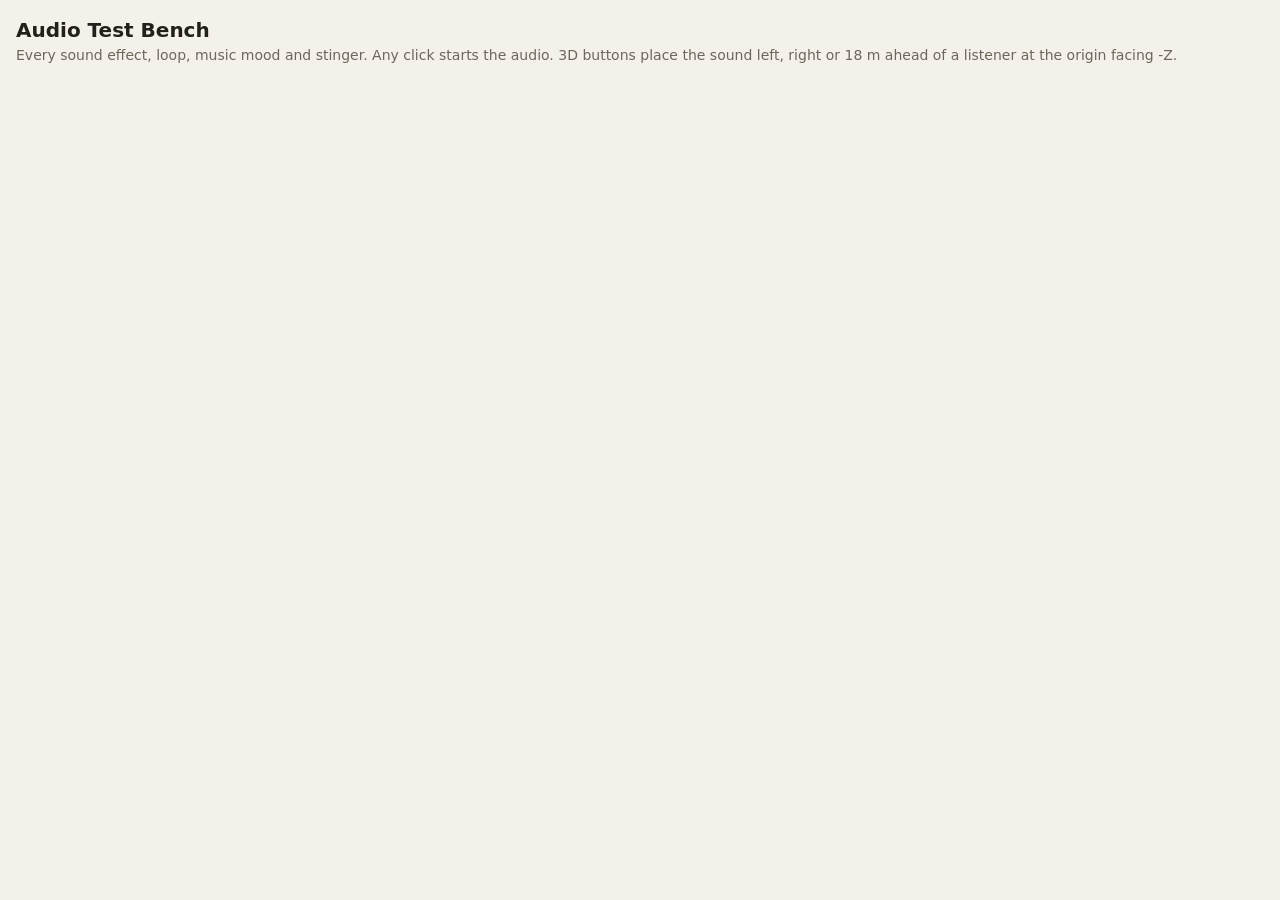
<file: audio-test.html>
<!doctype html>
<html lang="en">
  <head>
    <meta charset="UTF-8" />
    <meta name="viewport" content="width=device-width, initial-scale=1.0, viewport-fit=cover" />
    <title>Audio Test Bench</title>
    <style>
      :root {
        --bg: #f4f1ea;
        --panel: #ffffff;
        --ink: #23201b;
        --muted: #6d665b;
        --line: #ddd6c8;
        --accent: #c9671e;
        --accent-ink: #ffffff;
        --on: #2f8a4c;
        --warn: #b3362d;
      }
      @media (prefers-color-scheme: dark) {
        :root {
          --bg: #1b1916;
          --panel: #26231f;
          --ink: #efe9df;
          --muted: #a59d90;
          --line: #3a352f;
          --accent: #e0853a;
          --accent-ink: #1b1916;
          --on: #55b974;
          --warn: #e06358;
        }
      }
      * { box-sizing: border-box; }
      html, body { margin: 0; background: var(--bg); color: var(--ink); font: 14px/1.4 system-ui, -apple-system, Segoe UI, Roboto, sans-serif; }
      body { padding: 12px max(16px, env(safe-area-inset-right)) 40px max(16px, env(safe-area-inset-left)); }
      h1 { font-size: 20px; margin: 4px 0 2px; }
      h2 { font-size: 15px; margin: 0 0 8px; }
      .sub { color: var(--muted); margin: 0 0 12px; }
      .bar { position: sticky; top: 0; z-index: 2; background: var(--bg); padding: 8px 0; border-bottom: 1px solid var(--line); margin-bottom: 12px; display: flex; flex-wrap: wrap; gap: 8px 16px; align-items: center; }
      .stat { font-variant-numeric: tabular-nums; color: var(--muted); }
      .grid { display: grid; gap: 12px; grid-template-columns: repeat(auto-fill, minmax(min(100%, 330px), 1fr)); }
      section { background: var(--panel); border: 1px solid var(--line); border-radius: 10px; padding: 12px; }
      .row { display: flex; align-items: center; gap: 6px; padding: 3px 0; flex-wrap: wrap; }
      .row .name { flex: 1 1 110px; min-width: 0; font-family: ui-monospace, Consolas, monospace; font-size: 13px; overflow-wrap: anywhere; }
      button { font: inherit; min-height: 34px; min-width: 40px; padding: 4px 10px; border-radius: 7px; border: 1px solid var(--line); background: var(--bg); color: var(--ink); cursor: pointer; touch-action: manipulation; }
      button:hover { border-color: var(--accent); }
      button:active { transform: translateY(1px); }
      button.main { background: var(--accent); color: var(--accent-ink); border-color: var(--accent); }
      button.on { background: var(--on); color: #fff; border-color: var(--on); }
      label { display: inline-flex; align-items: center; gap: 6px; }
      input[type='range'] { width: 120px; }
      select { font: inherit; min-height: 34px; border-radius: 7px; border: 1px solid var(--line); background: var(--bg); color: var(--ink); }
      .controls { display: flex; flex-wrap: wrap; gap: 8px 16px; }
      table { border-collapse: collapse; width: 100%; font-variant-numeric: tabular-nums; font-size: 13px; }
      th, td { text-align: left; padding: 2px 6px; border-bottom: 1px solid var(--line); }
      td.bad { color: var(--warn); font-weight: 600; }
      .meter { width: 140px; height: 10px; background: var(--line); border-radius: 5px; overflow: hidden; display: inline-block; vertical-align: middle; }
      .meter > i { display: block; height: 100%; width: 0; background: var(--on); }
    </style>
  </head>
  <body>
    <h1>Audio Test Bench</h1>
    <p class="sub">Every sound effect, loop, music mood and stinger. Any click starts the audio. 3D buttons place the sound left, right or 18 m ahead of a listener at the origin facing -Z.</p>
    <div id="app"></div>
    <script type="module" src="./src/game/audioTest.js"></script>
  </body>
</html>
</file>
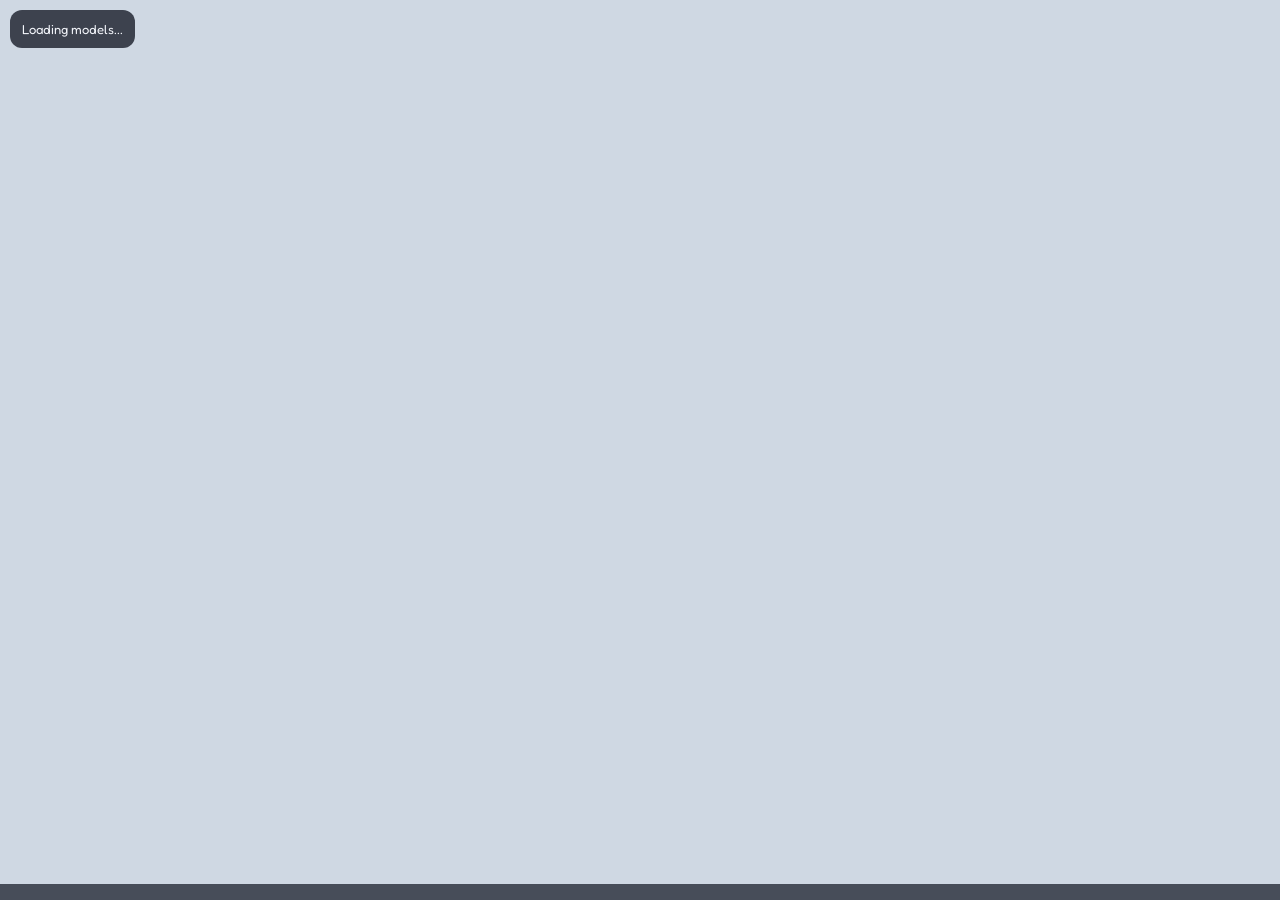
<file: models-test.html>
<!doctype html>
<html lang="en">
  <head>
    <meta charset="UTF-8" />
    <meta name="viewport" content="width=device-width, initial-scale=1.0, viewport-fit=cover" />
    <title>Models Test</title>
    <link rel="preconnect" href="https://fonts.googleapis.com" />
    <link rel="preconnect" href="https://fonts.gstatic.com" crossorigin />
    <link href="https://fonts.googleapis.com/css2?family=Fredoka:wght@500;600;700&display=swap" rel="stylesheet" />
    <style>
      html, body { margin: 0; height: 100%; overflow: hidden; background: #cfd8e3; font-family: Fredoka, system-ui, sans-serif; }
      canvas { display: block; touch-action: none; }
      #info { position: fixed; top: max(10px, env(safe-area-inset-top)); left: 10px; max-width: min(420px, 80vw); padding: 10px 12px;
        background: rgba(20, 24, 36, 0.78); color: #f3f5fa; border-radius: 12px; font-size: 13px; line-height: 1.4; pointer-events: auto; }
      #info b { color: #ffd23a; }
      #info .bad { color: #ff7a7a; }
      #info .ok { color: #7dff8a; }
      #strip { position: fixed; left: 0; right: 0; bottom: 0; display: flex; gap: 6px; overflow-x: auto; padding: 8px 10px calc(8px + env(safe-area-inset-bottom));
        background: rgba(20, 24, 36, 0.72); }
      #strip figure { margin: 0; flex: 0 0 auto; width: 72px; text-align: center; color: #e6e9f2; font-size: 10px; cursor: pointer; }
      #strip img { width: 64px; height: 64px; display: block; margin: 0 auto 2px; background: rgba(255, 255, 255, 0.07); border-radius: 10px; }
      .lbl { font-size: 11px; color: #1d2230; background: rgba(255, 255, 255, 0.82); padding: 1px 6px; border-radius: 8px; white-space: nowrap; pointer-events: none; }
      .lbl i { color: #6a7184; font-style: normal; }
      .row { font-size: 16px; font-weight: 700; color: #fff; background: #3b5bdb; padding: 2px 10px; border-radius: 10px; pointer-events: none; }
    </style>
  </head>
  <body>
    <div id="info">Loading models...</div>
    <div id="strip"></div>
    <script type="module" src="./src/game/models/modelsTest.js"></script>
  </body>
</html>
</file>
